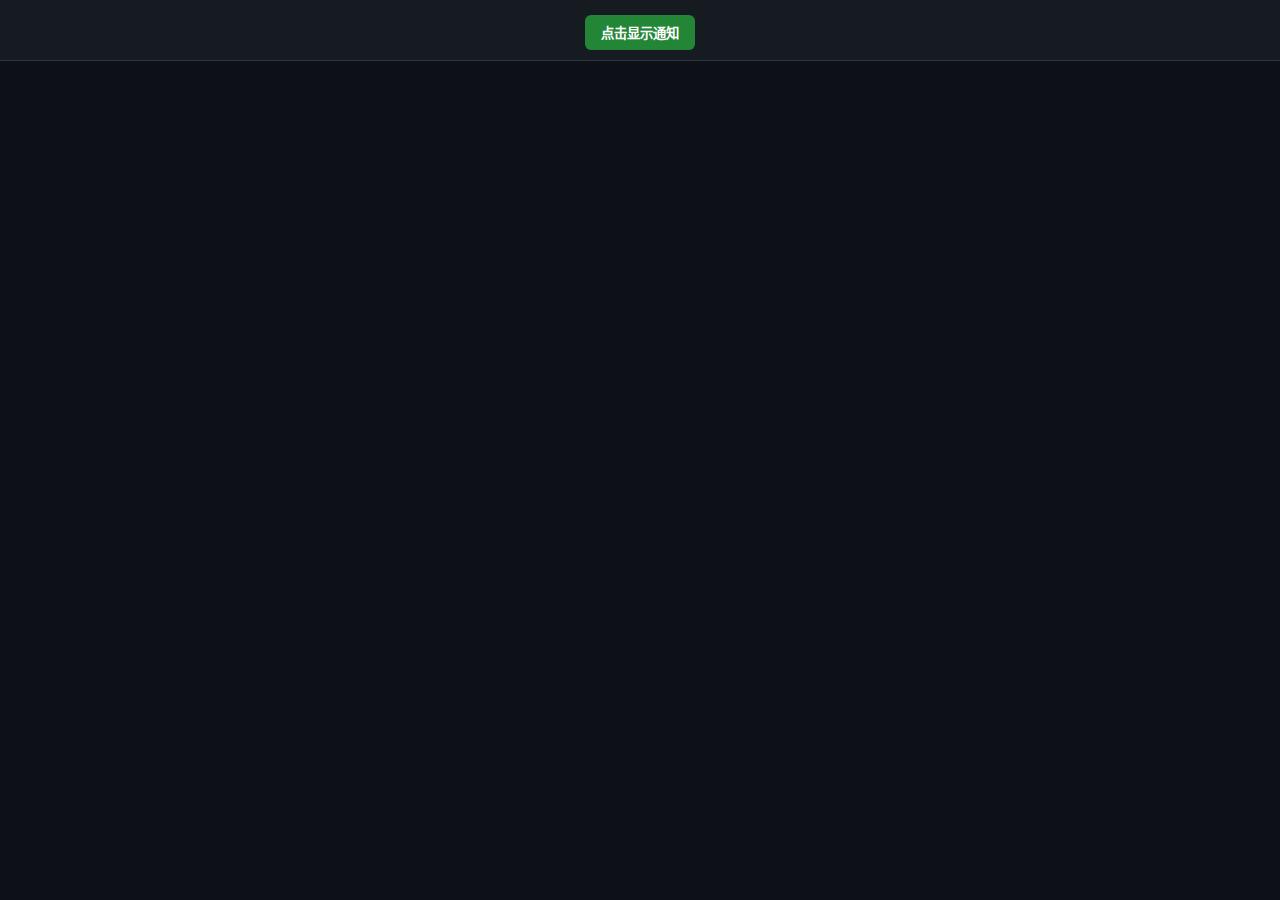
<file: temp/index.html>
<!DOCTYPE html>
<html lang="zh-CN">
<head>
    <meta charset="UTF-8">
    <meta name="viewport" content="width=device-width, initial-scale=1.0">
    <title>自定义通知</title>
    <link rel="stylesheet" href="style.css">
</head>
<body>
    <div class="header">
        <!-- 添加触发按钮 -->
        <div style="display: flex; justify-content: center; padding-top: 15px;">
            <button id="show-notification" style="padding: 8px 16px; background-color: #238636; color: white; border: none; border-radius: 6px; cursor: pointer; font-weight: 600;">
                点击显示通知
            </button>
        </div>
    </div>

    <div id="my-notification" class="notification-container">
        <div class="notification-content">
<svg xmlns="http://www.w3.org/2000/svg" width="18" height="18" viewBox="0 0 24 24" fill="none" stroke="currentColor" stroke-width="2">
    <line x1="8" y1="6" x2="21" y2="6"/>
    <line x1="8" y1="12" x2="21" y2="12"/>
    <line x1="8" y1="18" x2="21" y2="18"/>
    <line x1="3" y1="6" x2="3.01" y2="6"/>
    <line x1="3" y1="12" x2="3.01" y2="12"/>
    <line x1="3" y1="18" x2="3.01" y2="18"/>
</svg>
            <span>URL added to reading list</span>
        </div>
        <button class="close-btn" id="close-btn-x">&times;</button>
    </div>

    <script src="script.js"></script>
</body>
</html>
</file>
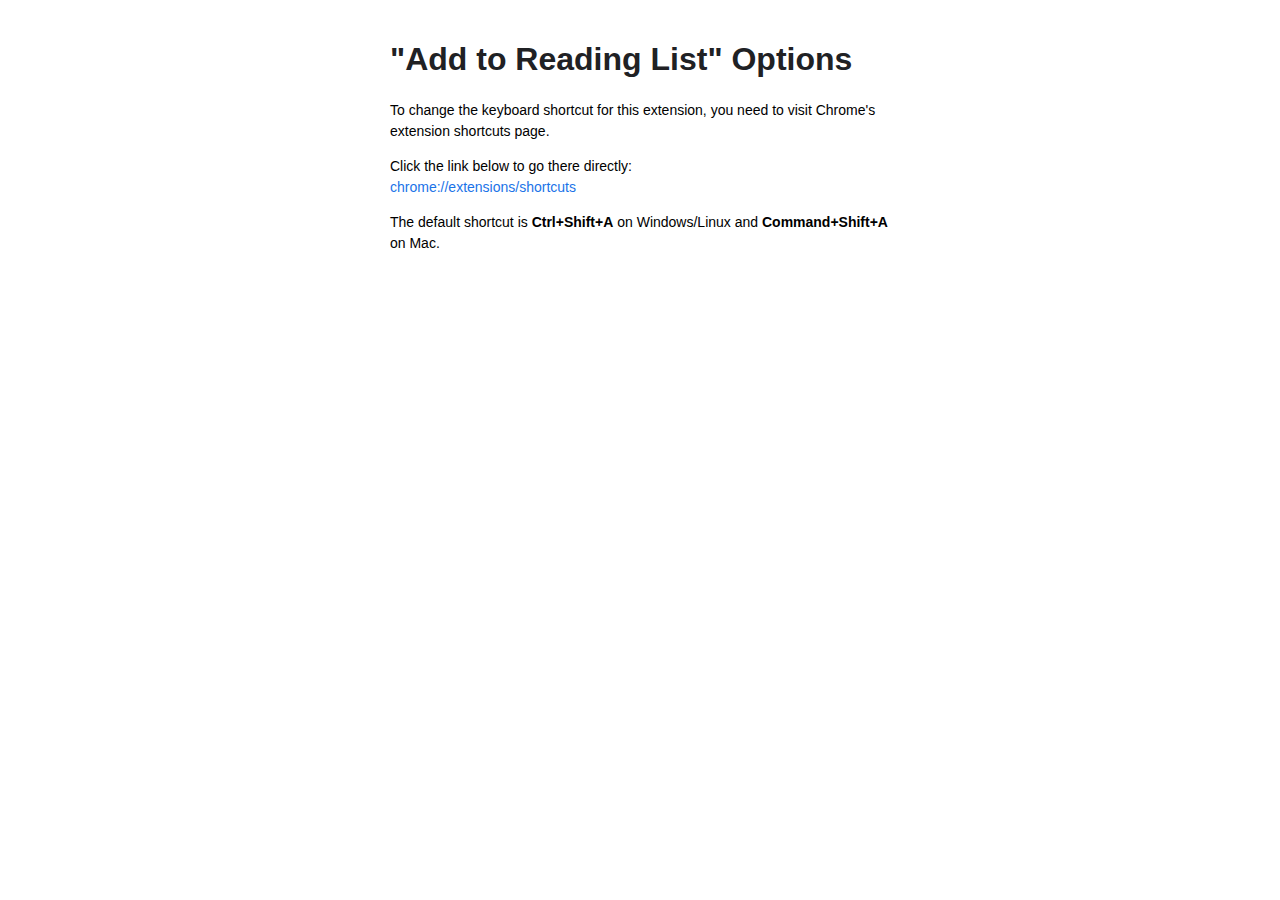
<file: options.html>
<!DOCTYPE html>
<html>
<head>
  <title>Add to Reading List Options</title>
  <style>
    body { font-family: sans-serif; padding: 20px; max-width: 500px; margin: auto; }
    h1 { color: #202124; }
    p { font-size: 14px; line-height: 1.5; }
    a { color: #1a73e8; text-decoration: none; }
    a:hover { text-decoration: underline; }
    strong { font-weight: 600; }
  </style>
</head>
<body>
  <h1>"Add to Reading List" Options</h1>
  <p>
    To change the keyboard shortcut for this extension, you need to visit Chrome's extension shortcuts page.
  </p>
  <p>
    Click the link below to go there directly:
    <br>
    <a href="chrome://extensions/shortcuts" target="_blank">chrome://extensions/shortcuts</a>
  </p>
  <p>
    The default shortcut is <strong>Ctrl+Shift+A</strong> on Windows/Linux and <strong>Command+Shift+A</strong> on Mac.
  </p>
</body>
</html>
</file>
<file: temp/style.css>
/* 页面整体样式 */
body {
    font-family: -apple-system, BlinkMacSystemFont, "Segoe UI", Roboto, "Helvetica Neue", Arial, sans-serif;
    background-color: #0d1117;
    color: #c9d1d9;
    margin: 0;
    padding: 0;
    display: flex;
    flex-direction: column;
    align-items: center;
}

/* 顶部区域样式 */
.header {
    width: 100%;
    height: 60px;
    background-color: #161b22;
    border-bottom: 1px solid #30363d;
    position: relative;
    z-index: 100;
}

/* 消息通知容器 */
.notification-container {
    position: absolute;
    top: 60px;
    display: none;
    left: 50%;
    transform: translateX(-50%) translateY(-10px);
    z-index: 99;
    background-color: #1d3558;
    color: #ffffff;
    padding: 6px;
    border-radius: 35px;
    box-shadow: 0 4px 12px rgba(0, 0, 0, 0.5);
    align-items: center;
    width: fit-content;
    gap: 12px;
    opacity: 0;
    transition: all 0.3s ease-in-out;
}

/* 显示状态的通知 */
.notification-container.show {
    display: flex;
    opacity: 1;
    transform: translateX(-50%) translateY(0);
}

/* 隐藏状态的通知 */
.notification-container.hide {
    opacity: 0;
    transform: translateX(-50%) translateY(-10px);
}

/* 消息文字和图标区域 */
.notification-content {
    display: flex;
    align-items: center;
    font-size: 12px;
    font-weight: 490;
    white-space: nowrap;
}

/* 图标样式 */
.notification-content svg {
    width: 18px;
    height: 18px;
    margin-right: 8px;
    color: #ffffff;
    flex-shrink: 0;
}

/* 右侧按钮区域 */
.notification-actions {
    display: flex;
    align-items: center;
    gap: 8px;
}

/* 按钮样式 */
.action-btn {
    padding: 6px 12px;
    font-weight: 450;
    cursor: pointer;
    font-size: 12px;
    border-radius: 35px;
    transition: background-color 0.2s ease;
    white-space: nowrap;
    background-color: transparent;
    color: #ffffff;
    border: 1px solid #ffffff;
}

.action-btn:hover {
    background-color: rgba(255, 255, 255, 0.1);
}

/* 关闭按钮样式 */
.close-btn {
    background-color: transparent;
    color: #ffffff;
    border: none;
    font-size: 14px;
    cursor: pointer;
    line-height: 1;
}

.close-btn:hover {
    color: #dddddd;
}
</file>
